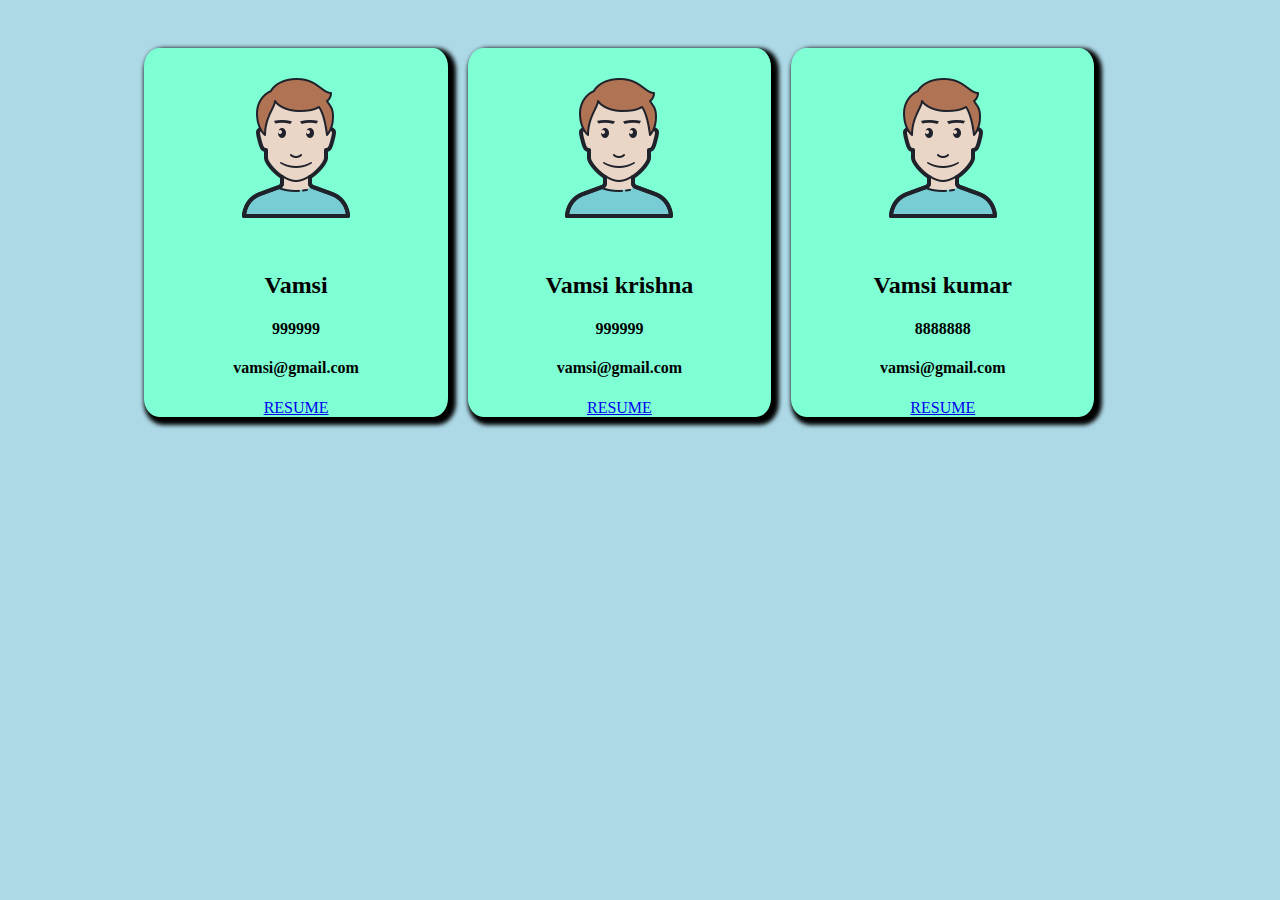
<file: index.html>
<!DOCTYPE html>
<html lang="en">
<head>
    <meta charset="UTF-8">
    <meta name="viewport" content="width=device-width, initial-scale=1.0">
    <meta http-equiv="X-UA-Compatible" content="ie=edge">
    <title>::RESUME CARDS::</title>
    <link rel="stylesheet" href=css/index.css>
    
</head>
<body id="root">
    <script src="js/index.js"></script>    

   
</body>
</html>
</file>
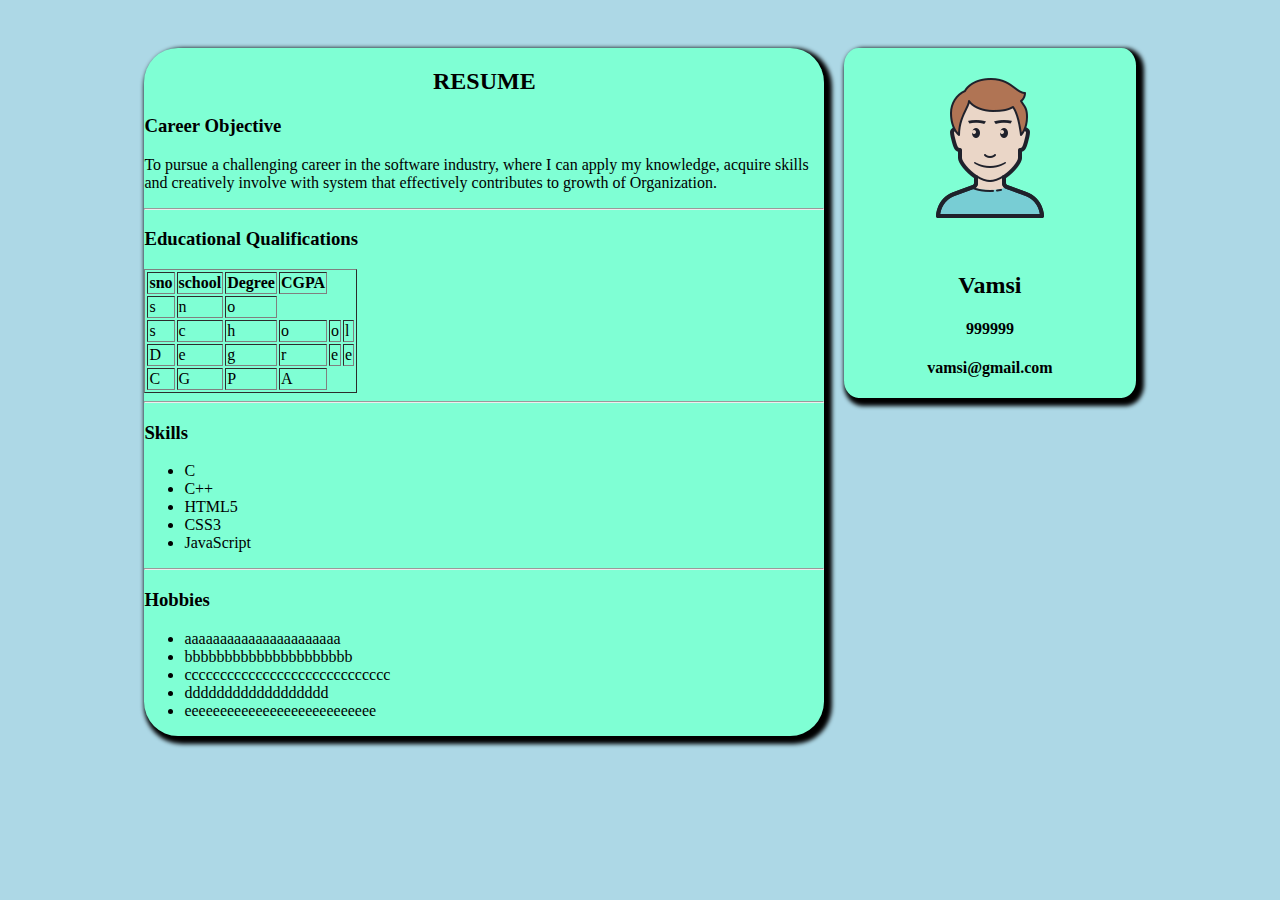
<file: resume1.html>
<!DOCTYPE html>
<html lang="en">
<head>
    <meta charset="UTF-8">
    <meta name="viewport" content="width=device-width, initial-scale=1.0">
    <meta http-equiv="X-UA-Compatible" content="ie=edge">
    <title>Resume</title>
    <link rel="stylesheet" href=css/index.css>

</head>
<body id="root1">
    <script src="js/resumes.js"></script>
    
</body>
</html>
</file>
